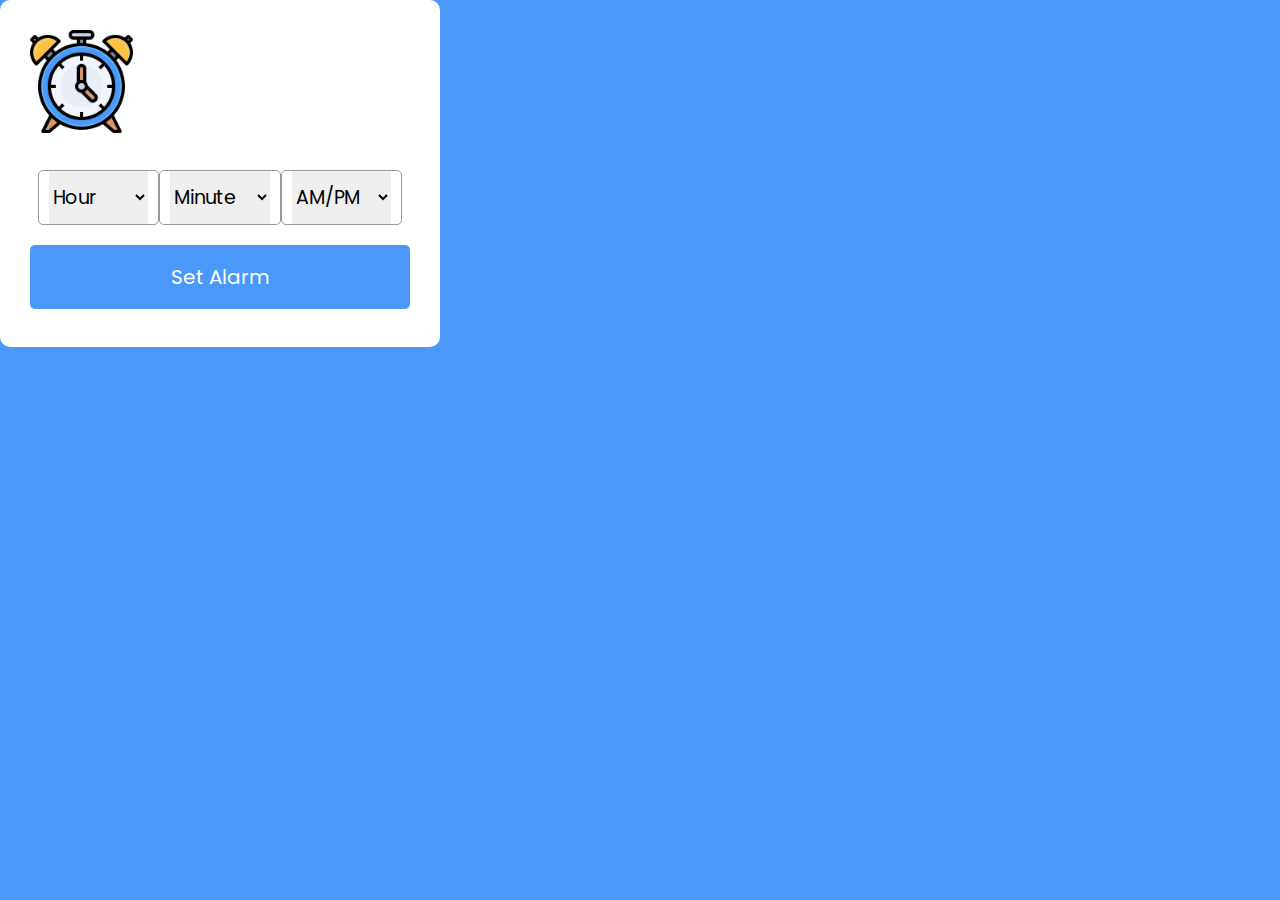
<file: AlarmClock/index.html>
<!DOCTYPE html>
<html lang="en">
<head>
    <meta charset="UTF-8">
    <meta http-equiv="X-UA-Compatible" content="IE=edge">
    <meta name="viewport" content="width=device-width, initial-scale=1.0">
    <link rel="stylesheet" href="style.css">
    <title>Alarm Clock App</title>
</head>
<body>

    <div class="wrapper">
        <img src="./assets/clock.svg" alt="Clock">
        <h1></h1>
        <div class="content">
            <div class="column">
                <select>
                    <option value="Hour" selected hidden>Hour</option>
                </select>
            </div>
            <div class="column">
                <select>
                    <option value="Minute" selected hidden>Minute</option>
                </select>
            </div>
            <div class="column">
                <select>
                    <option value="AM/PM" selected hidden>AM/PM</option>
                </select>
            </div>

        </div>
        <button>Set Alarm</button>
    </div>
    
    <script src="index.js"></script>
</body>
</html>
</file>
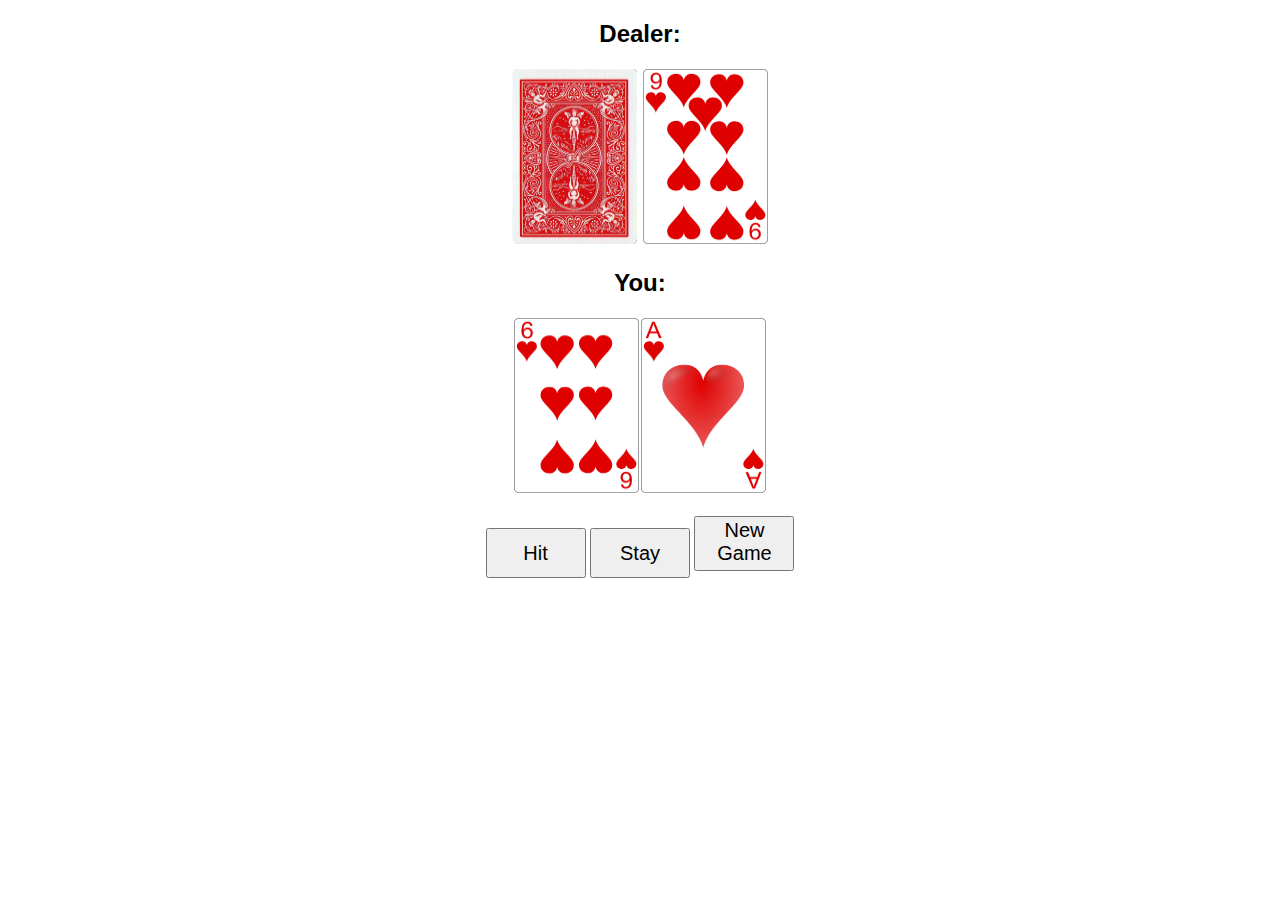
<file: Blackjack App/index.html>
<!DOCTYPE html>
<html lang="en">
<head>
    <meta charset="UTF-8">
    <meta http-equiv="X-UA-Compatible" content="IE=edge">
    <meta name="viewport" content="width=device-width, initial-scale=1.0">
    <title>Blackjack 2023 | Anthony Dinunzio</title>
    <link rel="stylesheet" href="blackjack.css">
    <script src="blackjack.js"></script>
</head>
<body>
    <h2>Dealer: <span id="dealer-sum"></span></h2>
    <div id="dealer-cards">
        <img id="hidden" src="./cards/BACK.png">
    </div>
    
    <h2>You: <span id="your-sum"></span></h2>
    <div id="your-cards"></div>

    <br>
    
    <button id="hit">Hit</button>
    <button id="stay">Stay</button>
    <button id="new">New Game</button>
    <p id="results"></p>
</body>
</html>
</file>
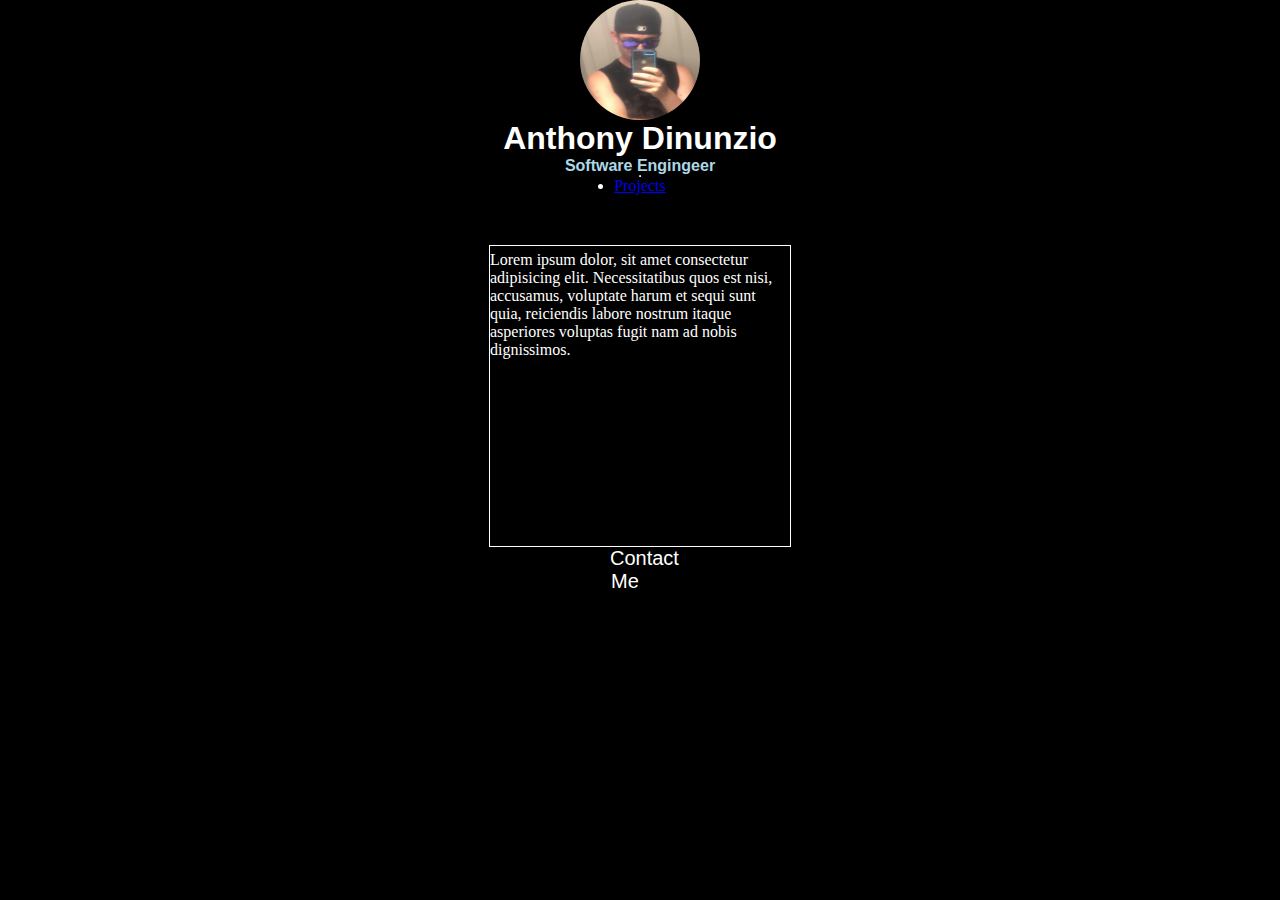
<file: LandingPage/index.html>
<!DOCTYPE html>
<html lang="en">
<head>
    <meta charset="UTF-8">
    <meta http-equiv="X-UA-Compatible" content="IE=edge">
    <meta name="viewport" content="width=device-width, initial-scale=1.0">
    <title>Landing Page | Anthony Dinunzio</title>
    <link rel="stylesheet" href="./styles.css">
</head>
<body>
    <img src="./imgs/pfp.jpg" id="pfp" />
    <h3 id="title">Anthony Dinunzio</h3>
    <h5 id="subtitle">Software Engingeer</h5>
    <hr />

    <ul id="links">
        <li id="links--item"><a href="./projects.html">Projects</a></li>
    </ul>

    <div id="desc">
        <p id="desc--content">Lorem ipsum dolor, sit amet consectetur adipisicing elit. Necessitatibus quos est nisi, accusamus, voluptate harum et sequi sunt quia, reiciendis labore nostrum itaque asperiores voluptas fugit nam ad nobis dignissimos.</p>
    </div>

    <button type="submit" id="contact">Contact Me</button>
    
    <script src="./index.js"></script>
</body>
</html>
</file>
<file: AlarmClock/style.css>
@import url("https://fonts.googleapis.com/css2?family=Poppins:wght@400;500;600&display=swap");

*{
    margin: 0;
    padding: 0;
    box-sizing: border-box;
    font-family: "Poppins", sans-serif;
}

body .wrapper .content{
    display: flex;
    align-items: center;
    justify-content: center;
}

body{
    background: #4a98f7;
    min-height: 100vh;
}

.wrapper{
    width: 440px;
    background: #ffff;
    border-radius: 10px;
    flex-direction: column;
    padding: 30px 30px 38px;
    justify-content: center;
    align-items: center;
}

.wrapper img{
    max-width: 103px;
}

.wrapper h1{
    font-size: 38px;
    font-weight: 500;
    margin: 30px 0;
}

.wrapper .content{
    width: 100%;
    justify-content: space-between;
}

.wrapper .content.disable{
    opacity: 0.5;
    pointer-events: none;
}

.content .column{
    border: 1px solid #999;
    border-radius: 5px;
    width: calc(100% / 3 - 5px);
    padding: 0 10px;
}

.column select{
    outline: none;
    border: none;
    cursor: pointer;
    height: 53px;
    width: 100%;
    font-size: 19px;
}

.wrapper button{
    width: 100%;
    outline: none;
    border: none;
    cursor: pointer;
    color: #ffff;
    margin-top: 20px;
    font-size: 20px;
    padding: 17px 0;
    border-radius: 5px;
    background: #4a98f7;
}
</file>
<file: Blackjack App/blackjack.css>
body{
    font-family: Arial, Helvetica, sans-serif;
    text-align: center;
}

#dealer-cards img{
    height: 175px;
    width: 125px;
    margin: 1px;
}

#your-cards img{
    height: 175px;
    width: 125px;
    margin: 1px;
}

#hit{
    width: 100px;
    height: 50px;
    font-size: 20px;
}

#stay{
    width: 100px;
    height: 50px;
    font-size: 20px;
}

#new{
    width: 100px;
    height: 50px;
    font-size: 20px;
    padding-bottom: 50px;
}
</file>
<file: LandingPage/styles.css>
*{
    margin: 0;
    padding: 0;
    background-color: black;
}

body{
    display: flex;
    flex-direction: column;
    align-items: center;
    align-content: cetner;
    justify-content: space-between;
}

#pfp{
    width: 120px;
    height: 120px;
    border-radius: 100px;
    position: relative;
    animation: on-load 2s linear;
}

#title{
    font-family: Impact, Haettenschweiler, 'Arial Narrow Bold', sans-serif;
    font-size: 32px;
    color: white;
}

#subtitle{
    font-family: Impact, Haettenschweiler, 'Arial Narrow Bold', sans-serif;
    font-size: 16px;
    color: lightblue;
}

@keyframes on-load{
    0%{left: -400px;}
    20%{left: -200px;}
    40%{left: -100px;}
    60%{left: -50px;}
    80%{left: -20px;}
    100%{left: 0px;}
}

#links--item{
    color: white;
    text-decoration: none;
}

#desc{
    width: 300px;
    height: 300px;
    border: white solid 1px;
    position: relative;
    top: 50px;
}

#desc--content{
    color: white;
    position: relative;
    top: 5px;
}

#contact{
    width: 30px;
    height: 30px;
    font-family: Impact, Haettenschweiler, 'Arial Narrow Bold', sans-serif;
    font-size: 20px;
    animation: btn 3s infinite linear;
    border: none;
    color: white;
    padding-top: 50px;
    margin-right: 30px;
    align-items: center;
    align-content: center;
}

@keyframes btn{
    0%{font-size: 20px;}
    25%{font-size: 30px;}
    50%{font-size: 20px;}
    75%{font-size: 30px;}
    100%{font-size: 20px;}
}
</file>
